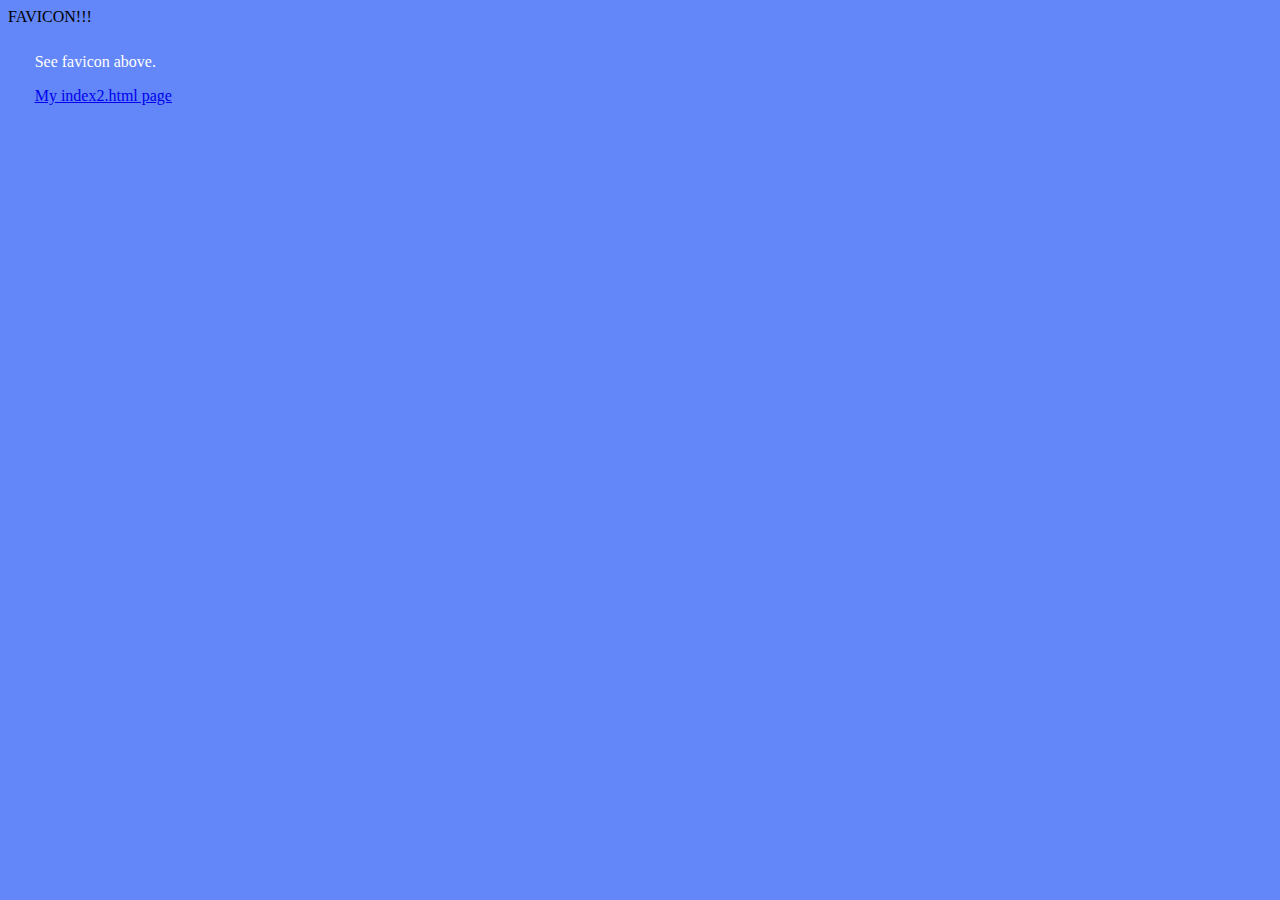
<file: index.html>
<!DOCTYPE html>
<!-- ICS2O-Unit1-06-HTML-Favicon-->
<html lang="en-ca">
  <head>
    <meta charset="utf-8">
    <meta name="description" content="My first webpage with favicon">
    <meta name="keywords" content="mths, ics2o">
    <meta name="author" content="Charlotte Jhu">
    <meta name="viewpoint" content="width=device-width, initial-scale=1.0">
    <link rel="stylesheet" href="./css/style.css">
    <link rel="stylesheet" href="https://fonts.googleapis.com/icon?family=Material+Icons" />
    <link rel="stylesheet" href="https://code.getmdl.io/1.3.0/material.purple-yellow.min.css" />
    <link rel="apple-touch-icon" sizes="180x180" href="./apple-touch-icon.png" />
    <link rel="icon" type="image/png" sizes="32x32" href="./favicon-32x32.png" />
    <link rel="icon" type="image/png" sizes="16x16" href="./favicon-16x16.png" />
    <link rel="manifest" href="./site.webmanifest" />
    <title>My first webpage with favicon</title>
  </head>
  <body>
    <script defer src="https://code.getmdl.io/1.3.0/material.min.js"></script>
    <div class="mdl-layout mdl-js-layout mdl-layout--fixed-header">
      <header class="mdl-layout__header">
        <div class="mdl-layout__header-row">
          <span class="mdl-layout-title">FAVICON!!!</span>
        </div>
      </header>
      <main class="mdl-layout__content">
        <div class="page-content">See favicon above.</div>
        <p>
          <a href="./index2.html">My index2.html page</a>
        </p>
      </main>
    </div>
  </body>
</html>
</file>
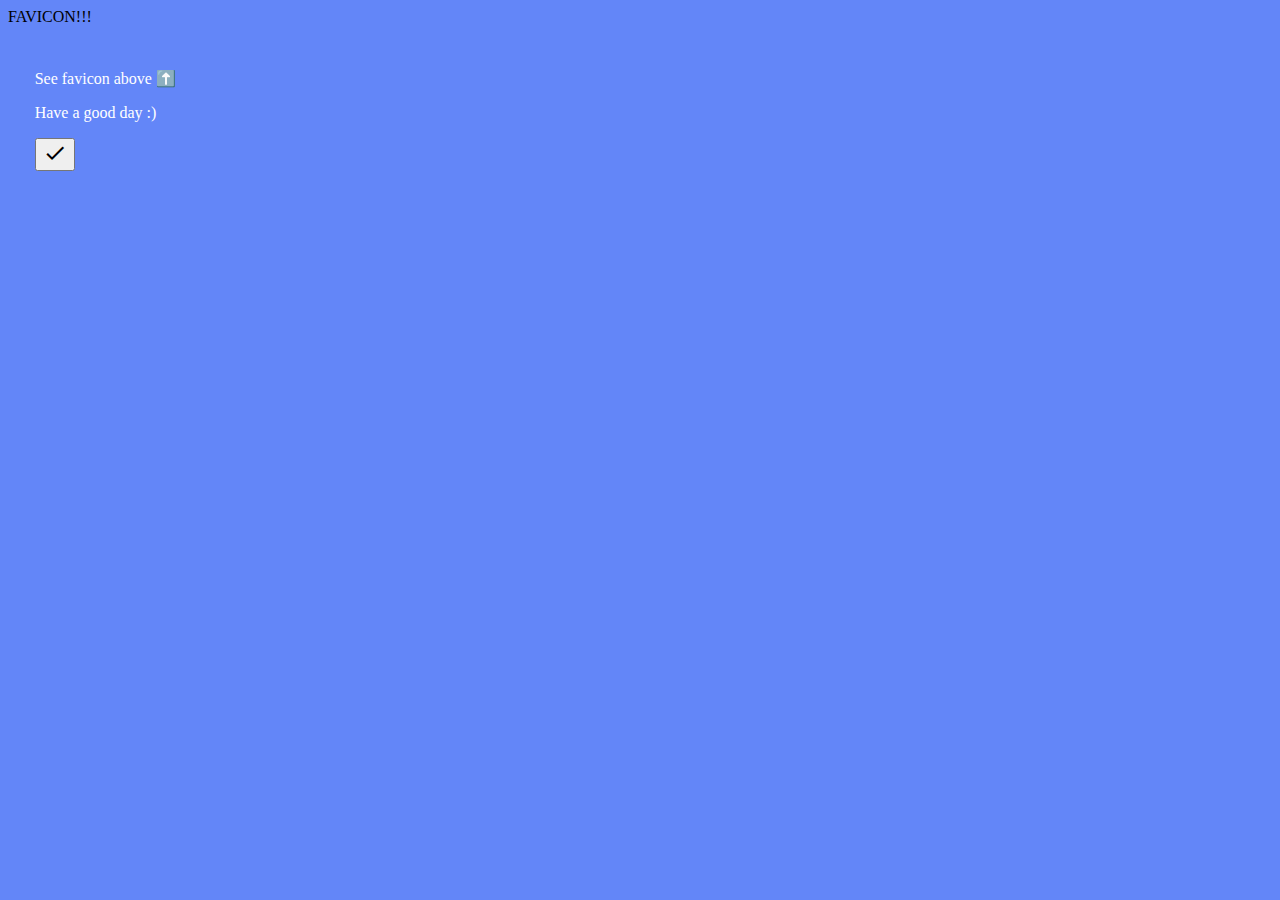
<file: index2.html>
<!DOCTYPE html>
<!-- ICS2O-Unit1-06-HTML-Favicon-->
<html lang="en-ca">
  <head>
    <meta charset="utf-8">
    <meta name="description" content="My second webpage with favicon">
    <meta name="keywords" content="mths, ics2o">
    <meta name="author" content="Charlotte Jhu">
    <meta name="viewpoint" content="width=device-width, initial-scale=1.0">
    <link rel="stylesheet" href="./css/style.css">
    <link rel="stylesheet" href="https://fonts.googleapis.com/icon?family=Material+Icons" />
    <link rel="stylesheet" href="https://code.getmdl.io/1.3.0/material.green-pink.min.css" />
    <link rel="apple-touch-icon" sizes="180x180" href="./apple-touch-icon (1).png" />
    <link rel="icon" type="image/png" sizes="32x32" href="./favicon-32x32 (1).png" />
    <link ref="icon" type="image/png" sizes="16x16" href="./favicon-16x16 (1).png" />
    <link ref="manifest" href="./site.webmanifest (1)" />
    <title>My second webpage with favicon</title>
  </head>
  <body>
    <script defer src="https://code.getmdl.io/1.3.0/material.min.js"></script>
    <div class="mdl-layout mdl-js-layout mdl-layout--fixed-header">
      <header class="mdl-layout__header">
        <div class="mdl-layout__header-row">
          <span class="mdl-layout-title">FAVICON!!!</span>
        </div>
      </header>
      <main class="mdl-layout__content">
        <div class="page-content">
          <div id="hello-world">
            <p>See favicon above ⬆️</p>
            <p>Have a good day :)</p>
          </div>
        </div>
        <!-- Colored FAB button with ripple -->
        <button class="mdl-button mdl-js-button mdl-button--fab mdl-js-ripple-effect mdl-button--colored">
          <i class="material-icons">check</i>
        </button>
      </main>
    </div>
  </body>
</html>
</file>
<file: css/style.css>
/* Created by: Charlotte Jhu
* Created on: Feb 2023
* This file contains the CSS for index.html
*/

/* Due to error in MDL : https://github.com/google/material-design-lite/issues/5281
*/
.mdl-ripple {
  background: #000;
  opacity: 0.001;
}

.mdl-layout__header-row {
  justify-content: center;
  padding: 0;
}

.mdl-layout__content {
  padding-left: 20pt;
  padding-right: 20pt;
  padding-top: 20pt;
}

.page-content {
  color: white;
  font-family: Georgia, serif;
}

body {
  background-color: rgb(99 134 248);
}
</file>
